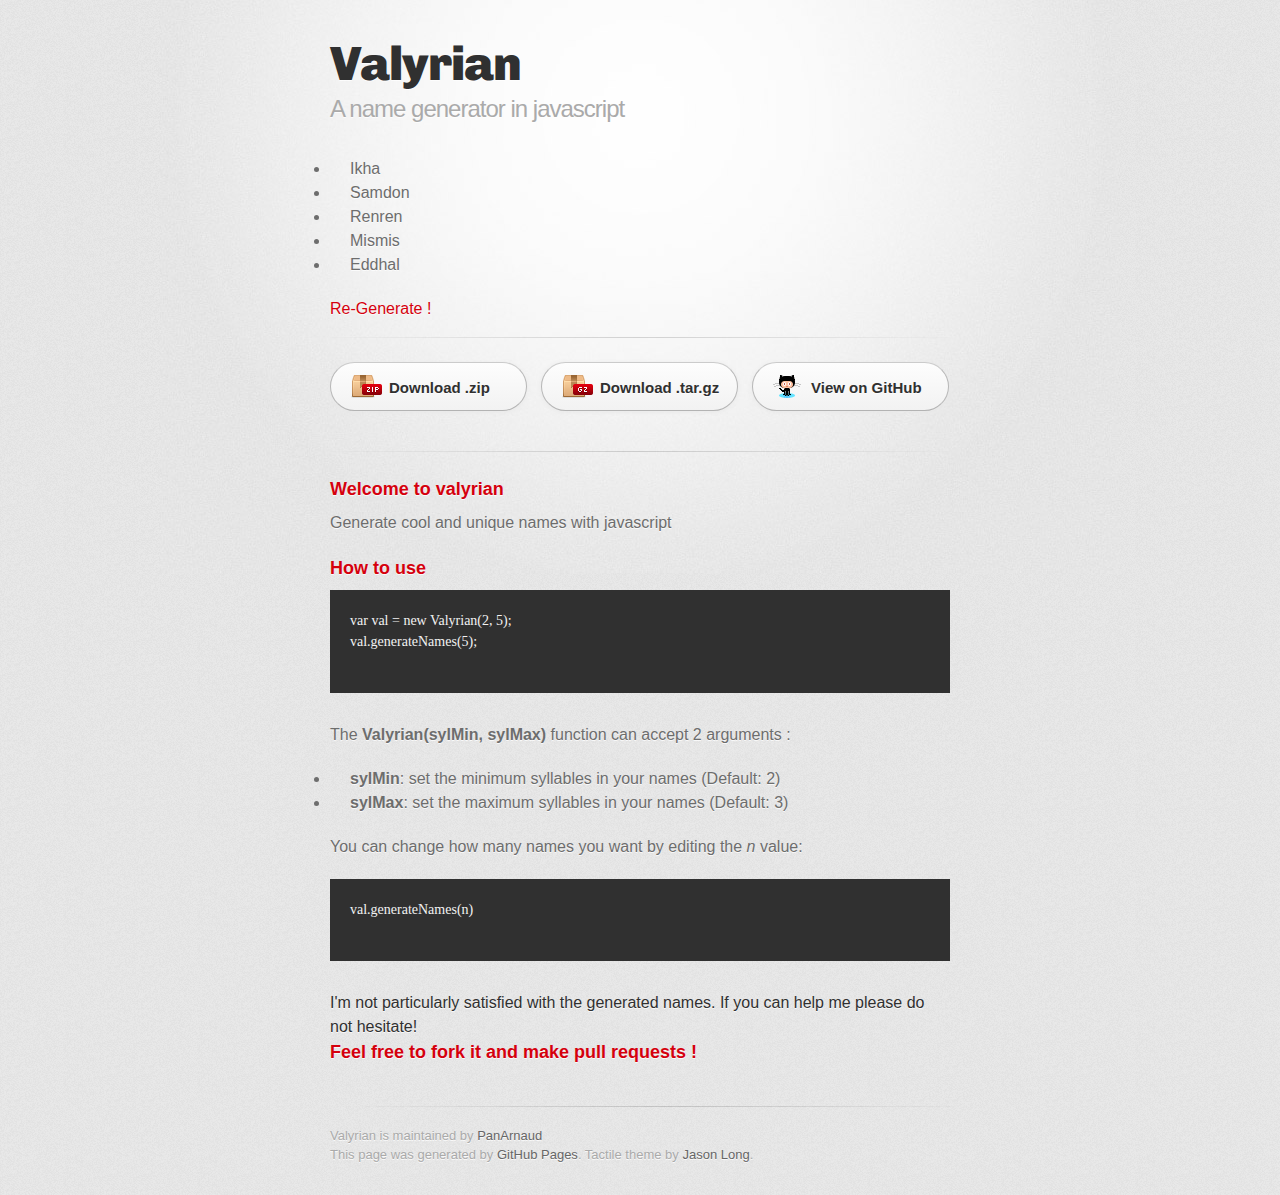
<file: index.html>
<!DOCTYPE html>
<html>
  <head>
    <meta charset='utf-8'>
    <meta http-equiv="X-UA-Compatible" content="chrome=1">
    <link href='https://fonts.googleapis.com/css?family=Chivo:900' rel='stylesheet' type='text/css'>
    <link rel="stylesheet" type="text/css" href="stylesheets/stylesheet.css" media="screen">
    <link rel="stylesheet" type="text/css" href="stylesheets/github-dark.css" media="screen">
    <link rel="stylesheet" type="text/css" href="stylesheets/print.css" media="print">
    <!--[if lt IE 9]>
    <script src="//html5shiv.googlecode.com/svn/trunk/html5.js"></script>
    <![endif]-->
    
    <title>Valyrian by PanArnaud</title>
  </head>

  <body>
    <div id="container">
      <div class="inner">

        <header>
          <h1>Valyrian</h1>
          <h2>A name generator in javascript</h2>
        </header>


        <section id="main_content">
          <div id="result"></div>
          <a href="">Re-Generate !</a>
        </section>

        <hr>

        <section id="downloads" class="clearfix">
          <a href="https://github.com/PanArnaud/valyrian/zipball/master" id="download-zip" class="button"><span>Download .zip</span></a>
          <a href="https://github.com/PanArnaud/valyrian/tarball/master" id="download-tar-gz" class="button"><span>Download .tar.gz</span></a>
          <a href="https://github.com/PanArnaud/valyrian" id="view-on-github" class="button"><span>View on GitHub</span></a>
        </section>

        <hr>

        <section id="main_content">
          <h3>
          <a id="welcome-to-valyrian" class="anchor" href="#welcome-to-valyrian" aria-hidden="true"><span aria-hidden="true" class="octicon octicon-link"></span></a>Welcome to valyrian</h3>

          <p>Generate cool and unique names with javascript</p>

          <h3>
          <a id="how-to-use" class="anchor" href="#how-to-use" aria-hidden="true"><span aria-hidden="true" class="octicon octicon-link"></span></a>How to use</h3>

          <pre><code>var val = new Valyrian(2, 5);
val.generateNames(5);
          </code></pre>

          <p>The <strong>Valyrian(sylMin, sylMax)</strong> function can accept 2 arguments :</p>

          <ul>
          <li>
          <strong>sylMin</strong>: set the minimum syllables in your names (Default: 2)</li>
          <li>
          <strong>sylMax</strong>: set the maximum syllables in your names (Default: 3)</li>
          </ul>

          <p>You can change how many names you want by editing the <em>n</em> value:</p>

          <pre><code>val.generateNames(n)
          </code></pre>

          <h5>I'm not particularly satisfied with the generated names. If you can help me please do not hesitate!</h5>
          <h3>
          <a id="feel-free-to-fork-it-" class="anchor" href="#feel-free-to-fork-it-" aria-hidden="true"><span aria-hidden="true" class="octicon octicon-link"></span></a>
          Feel free to fork it and make pull requests !</h3>
        </section>

        <footer>
          Valyrian is maintained by <a href="https://github.com/PanArnaud">PanArnaud</a><br>
          This page was generated by <a href="https://pages.github.com">GitHub Pages</a>. Tactile theme by <a href="https://twitter.com/jasonlong">Jason Long</a>.
        </footer>

        
      </div>
    </div>
    <script type="text/javascript" src="javascripts/valyrian.js">
    </script>
    <script type="text/javascript">
      var val = new Valyrian(2, 3);
      val.generateNames(5);
      val.appendTo(document.getElementById("result"));
    </script>
  </body>
</html>
</file>
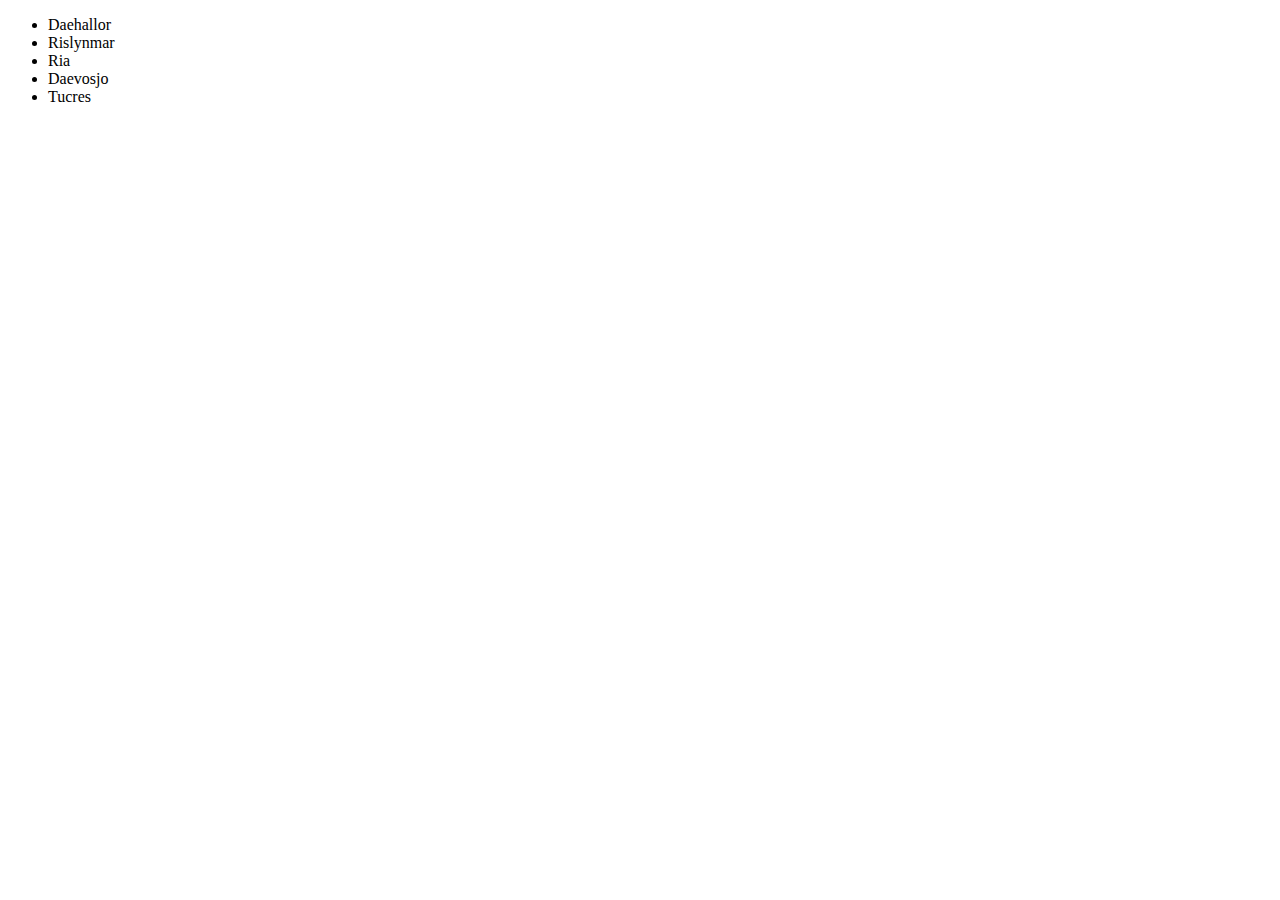
<file: test.html>
<!DOCTYPE html>
<html lang="fr">
	<head>
		<meta charset="UTF-8">
		<title>Valyrian Names Generator</title>
	</head>
	<body>
		<div id="result"><div>
	</body>
	<script type="text/javascript" src="valyrian.js">
	</script>
	<script src="valyrian.js"></script>
	<script>
		var val = new Valyrian(2, 5);
		val.generateNames(5);
		val.appendTo(document.getElementById("result"));
	</script>
</html>
</file>
<file: stylesheets/github-dark.css>
/*
The MIT License (MIT)

Copyright (c) 2015 GitHub, Inc.

Permission is hereby granted, free of charge, to any person obtaining a copy
of this software and associated documentation files (the "Software"), to deal
in the Software without restriction, including without limitation the rights
to use, copy, modify, merge, publish, distribute, sublicense, and/or sell
copies of the Software, and to permit persons to whom the Software is
furnished to do so, subject to the following conditions:

The above copyright notice and this permission notice shall be included in all
copies or substantial portions of the Software.

THE SOFTWARE IS PROVIDED "AS IS", WITHOUT WARRANTY OF ANY KIND, EXPRESS OR
IMPLIED, INCLUDING BUT NOT LIMITED TO THE WARRANTIES OF MERCHANTABILITY,
FITNESS FOR A PARTICULAR PURPOSE AND NONINFRINGEMENT. IN NO EVENT SHALL THE
AUTHORS OR COPYRIGHT HOLDERS BE LIABLE FOR ANY CLAIM, DAMAGES OR OTHER
LIABILITY, WHETHER IN AN ACTION OF CONTRACT, TORT OR OTHERWISE, ARISING FROM,
OUT OF OR IN CONNECTION WITH THE SOFTWARE OR THE USE OR OTHER DEALINGS IN THE
SOFTWARE.

*/

.pl-c /* comment */ {
  color: #969896;
}

.pl-c1      /* constant, markup.raw, meta.diff.header, meta.module-reference, meta.property-name, support, support.constant, support.variable, variable.other.constant */,
.pl-s .pl-v /* string variable */ {
  color: #0099cd;
}

.pl-e  /* entity */,
.pl-en /* entity.name */ {
  color: #9774cb;
}

.pl-s .pl-s1 /* string source */,
.pl-smi      /* storage.modifier.import, storage.modifier.package, storage.type.java, variable.other, variable.parameter.function */ {
  color: #ddd;
}

.pl-ent /* entity.name.tag */ {
  color: #7bcc72;
}

.pl-k /* keyword, storage, storage.type */ {
  color: #cc2372;
}

.pl-pds              /* punctuation.definition.string, string.regexp.character-class */,
.pl-s                /* string */,
.pl-s .pl-pse .pl-s1 /* string punctuation.section.embedded source */,
.pl-sr               /* string.regexp */,
.pl-sr .pl-cce       /* string.regexp constant.character.escape */,
.pl-sr .pl-sra       /* string.regexp string.regexp.arbitrary-repitition */,
.pl-sr .pl-sre       /* string.regexp source.ruby.embedded */ {
  color: #3c66e2;
}

.pl-v /* variable */ {
  color: #fb8764;
}

.pl-id /* invalid.deprecated */ {
  color: #e63525;
}

.pl-ii /* invalid.illegal */ {
  background-color: #e63525;
  color: #f8f8f8;
}

.pl-sr .pl-cce /* string.regexp constant.character.escape */ {
  color: #7bcc72;
  font-weight: bold;
}

.pl-ml /* markup.list */ {
  color: #c26b2b;
}

.pl-mh        /* markup.heading */,
.pl-mh .pl-en /* markup.heading entity.name */,
.pl-ms        /* meta.separator */ {
  color: #264ec5;
  font-weight: bold;
}

.pl-mq /* markup.quote */ {
  color: #00acac;
}

.pl-mi /* markup.italic */ {
  color: #ddd;
  font-style: italic;
}

.pl-mb /* markup.bold */ {
  color: #ddd;
  font-weight: bold;
}

.pl-md /* markup.deleted, meta.diff.header.from-file */ {
  background-color: #ffecec;
  color: #bd2c00;
}

.pl-mi1 /* markup.inserted, meta.diff.header.to-file */ {
  background-color: #eaffea;
  color: #55a532;
}

.pl-mdr /* meta.diff.range */ {
  color: #9774cb;
  font-weight: bold;
}

.pl-mo /* meta.output */ {
  color: #264ec5;
}
</file>
<file: stylesheets/print.css>
html, body, div, span, applet, object, iframe,
h1, h2, h3, h4, h5, h6, p, blockquote, pre,
a, abbr, acronym, address, big, cite, code,
del, dfn, em, img, ins, kbd, q, s, samp,
small, strike, strong, sub, sup, tt, var,
b, u, i, center,
dl, dt, dd, ol, ul, li,
fieldset, form, label, legend,
table, caption, tbody, tfoot, thead, tr, th, td,
article, aside, canvas, details, embed,
figure, figcaption, footer, header, hgroup,
menu, nav, output, ruby, section, summary,
time, mark, audio, video {
  padding: 0;
  margin: 0;
  font: inherit;
  font-size: 100%;
  vertical-align: baseline;
  border: 0;
}
/* HTML5 display-role reset for older browsers */
article, aside, details, figcaption, figure,
footer, header, hgroup, menu, nav, section {
  display: block;
}
body {
  line-height: 1;
}
ol, ul {
  list-style: none;
}
blockquote, q {
  quotes: none;
}
blockquote:before, blockquote:after,
q:before, q:after {
  content: '';
  content: none;
}
table {
  border-spacing: 0;
  border-collapse: collapse;
}
body {
  font-family: 'Helvetica Neue', Helvetica, Arial, serif;
  font-size: 13px;
  line-height: 1.5;
  color: #000;
}

a {
  font-weight: bold;
  color: #d5000d;
}

a:hover {
  color: #c5000c;
}

header {
  padding-top: 35px;
  padding-bottom: 10px;
}

header h1 {
  font-size: 48px;
  font-weight: bold;
  line-height: 1.2;
  color: #303030;
  letter-spacing: -1px;
}

header h2 {
  font-size: 24px;
  font-weight: normal;
  line-height: 1.3;
  color: #aaa;
  letter-spacing: -1px;
}
#downloads {
  display: none;
}
#main_content {
  padding-top: 20px;
}

code, pre {
  margin-bottom: 30px;
  font-family: Monaco, "Bitstream Vera Sans Mono", "Lucida Console", Terminal;
  font-size: 12px;
  color: #222;
}

code {
  padding: 0 3px;
}

pre {
  padding: 20px;
  overflow: auto;
  border: solid 1px #ddd;
}
pre code {
  padding: 0;
}

ul, ol, dl {
  margin-bottom: 20px;
}


/* COMMON STYLES */

table {
  width: 100%;
  border: 1px solid #ebebeb;
}

th {
  font-weight: 500;
}

td {
  font-weight: 300;
  text-align: center;
  border: 1px solid #ebebeb;
}

form {
  padding: 20px;
  background: #f2f2f2;

}


/* GENERAL ELEMENT TYPE STYLES */

h1 {
  font-size: 2.8em;
}

h2 {
  margin-bottom: 8px;
  font-size: 22px;
  font-weight: bold;
  color: #303030;
}

h3 {
  margin-bottom: 8px;
  font-size: 18px;
  font-weight: bold;
  color: #d5000d;
}

h4 {
  font-size: 16px;
  font-weight: bold;
  color: #303030;
}

h5 {
  font-size: 1em;
  color: #303030;
}

h6 {
  font-size: .8em;
  color: #303030;
}

p {
  margin-bottom: 20px;
  font-weight: 300;
}

a {
  text-decoration: none;
}

p a {
  font-weight: 400;
}

blockquote {
  padding: 0 0 0 30px;
  margin-bottom: 20px;
  font-size: 1.6em;
  border-left: 10px solid #e9e9e9;
}

ul li {
  list-style-position: inside;
  list-style: disc;
  padding-left: 20px;
}

ol li {
  list-style-position: inside;
  list-style: decimal;
  padding-left: 3px;
}

dl dd {
  font-style: italic;
  font-weight: 100;
}

footer {
  padding-top: 20px;
  padding-bottom: 30px;
  margin-top: 40px;
  font-size: 13px;
  color: #aaa;
}

footer a {
  color: #666;
}

/* MISC */
.clearfix:after {
  display: block;
  height: 0;
  clear: both;
  visibility: hidden;
  content: '.';
}

.clearfix {display: inline-block;}
* html .clearfix {height: 1%;}
.clearfix {display: block;}
</file>
<file: stylesheets/stylesheet.css>
/* http://meyerweb.com/eric/tools/css/reset/
   v2.0 | 20110126
   License: none (public domain)
*/
html, body, div, span, applet, object, iframe,
h1, h2, h3, h4, h5, h6, p, blockquote, pre,
a, abbr, acronym, address, big, cite, code,
del, dfn, em, img, ins, kbd, q, s, samp,
small, strike, strong, sub, sup, tt, var,
b, u, i, center,
dl, dt, dd, ol, ul, li,
fieldset, form, label, legend,
table, caption, tbody, tfoot, thead, tr, th, td,
article, aside, canvas, details, embed,
figure, figcaption, footer, header, hgroup,
menu, nav, output, ruby, section, summary,
time, mark, audio, video {
	padding: 0;
	margin: 0;
	font: inherit;
	font-size: 100%;
	vertical-align: baseline;
	border: 0;
}
/* HTML5 display-role reset for older browsers */
article, aside, details, figcaption, figure,
footer, header, hgroup, menu, nav, section {
	display: block;
}
body {
	line-height: 1;
}
ol, ul {
	list-style: none;
}
blockquote, q {
	quotes: none;
}
blockquote:before, blockquote:after,
q:before, q:after {
	content: '';
	content: none;
}
table {
	border-spacing: 0;
	border-collapse: collapse;
}

/* LAYOUT STYLES */
body {
  font-family: 'Helvetica Neue', Helvetica, Arial, serif;
  font-size: 1em;
  line-height: 1.5;
  color: #6d6d6d;
  text-shadow: 0 1px 0 rgba(255, 255, 255, 0.8);
  background: #e7e7e7 url(../images/body-bg.png) 0 0 repeat;
}

a {
  color: #d5000d;
}
a:hover {
  color: #c5000c;
}

header {
  padding-top: 35px;
  padding-bottom: 25px;
}

header h1 {
  font-family: 'Chivo', 'Helvetica Neue', Helvetica, Arial, serif;
  font-size: 48px; font-weight: 900;
  line-height: 1.2;
  color: #303030;
  letter-spacing: -1px;
}

header h2 {
  font-size: 24px;
  font-weight: normal;
  line-height: 1.3;
  color: #aaa;
  letter-spacing: -1px;
}

#container {
  min-height: 595px;
  background: transparent url(../images/highlight-bg.jpg) 50% 0 no-repeat;
}

.inner {
  width: 620px;
  margin: 0 auto;
}

#container .inner img {
  max-width: 100%;
}

#downloads {
  margin-bottom: 40px;
}

a.button {
  display: block;
  float: left;
  width: 179px;
  padding: 12px 8px 12px 8px;
  margin-right: 14px;
  font-size: 15px;
  font-weight: bold;
  line-height: 25px;
  color: #303030;
  background: #fdfdfd; /* Old browsers */
  background: -moz-linear-gradient(top,  #fdfdfd 0%, #f2f2f2 100%); /* FF3.6+ */
  background: -webkit-gradient(linear, left top, left bottom, color-stop(0%,#fdfdfd), color-stop(100%,#f2f2f2)); /* Chrome,Safari4+ */
  background: -webkit-linear-gradient(top,  #fdfdfd 0%,#f2f2f2 100%); /* Chrome10+,Safari5.1+ */
  background: -o-linear-gradient(top,  #fdfdfd 0%,#f2f2f2 100%); /* Opera 11.10+ */
  background: -ms-linear-gradient(top,  #fdfdfd 0%,#f2f2f2 100%); /* IE10+ */
  background: linear-gradient(top,  #fdfdfd 0%,#f2f2f2 100%); /* W3C */
  filter: progid:DXImageTransform.Microsoft.gradient( startColorstr='#fdfdfd', endColorstr='#f2f2f2',GradientType=0 ); /* IE6-9 */
  border-top: solid 1px #cbcbcb;
  border-right: solid 1px #b7b7b7;
  border-bottom: solid 1px #b3b3b3;
  border-left: solid 1px #b7b7b7;
  border-radius: 30px;
  -webkit-box-shadow: 10px 10px 5px #888;
  -moz-box-shadow: 10px 10px 5px #888;
  box-shadow: 0px 1px 5px #e8e8e8;
  -moz-border-radius: 30px;
  -webkit-border-radius: 30px;
}
a.button:hover {
  background: #fafafa; /* Old browsers */
  background: -moz-linear-gradient(top,  #fdfdfd 0%, #f6f6f6 100%); /* FF3.6+ */
  background: -webkit-gradient(linear, left top, left bottom, color-stop(0%,#fdfdfd), color-stop(100%,#f6f6f6)); /* Chrome,Safari4+ */
  background: -webkit-linear-gradient(top,  #fdfdfd 0%,#f6f6f6 100%); /* Chrome10+,Safari5.1+ */
  background: -o-linear-gradient(top,  #fdfdfd 0%,#f6f6f6 100%); /* Opera 11.10+ */
  background: -ms-linear-gradient(top,  #fdfdfd 0%,#f6f6f6 100%); /* IE10+ */
  background: linear-gradient(top,  #fdfdfd 0%,#f6f6f6, 100%); /* W3C */
  filter: progid:DXImageTransform.Microsoft.gradient( startColorstr='#fdfdfd', endColorstr='#f6f6f6',GradientType=0 ); /* IE6-9 */
  border-top: solid 1px #b7b7b7;
  border-right: solid 1px #b3b3b3;
  border-bottom: solid 1px #b3b3b3;
  border-left: solid 1px #b3b3b3;
}

a.button span {
  display: block;
  height: 23px;
  padding-left: 50px;
}

#download-zip span {
  background: transparent url(../images/zip-icon.png) 12px 50% no-repeat;
}
#download-tar-gz span {
  background: transparent url(../images/tar-gz-icon.png) 12px 50% no-repeat;
}
#view-on-github span {
  background: transparent url(../images/octocat-icon.png) 12px 50% no-repeat;
}
#view-on-github {
  margin-right: 0;
}

code, pre {
  margin-bottom: 30px;
  font-family: Monaco, "Bitstream Vera Sans Mono", "Lucida Console", Terminal;
  font-size: 14px;
  color: #222;
}

code {
  padding: 0 3px;
  background-color: #f2f2f2;
  border: solid 1px #ddd;
}

pre {
  padding: 20px;
  overflow: auto;
  color: #f2f2f2;
  text-shadow: none;
  background: #303030;
}
pre code {
  padding: 0;
  color: #f2f2f2;
  background-color: #303030;
  border: none;
}

ul, ol, dl {
  margin-bottom: 20px;
}


/* COMMON STYLES */

hr {
  height: 1px;
  padding-bottom: 1em;
  margin-top: 1em;
  line-height: 1px;
  background: transparent url('../images/hr.png') 50% 0 no-repeat;
  border: none;
}

strong {
  font-weight: bold;
}

em {
  font-style: italic;
}

table {
  width: 100%;
  border: 1px solid #ebebeb;
}

th {
  font-weight: 500;
}

td {
  font-weight: 300;
  text-align: center;
  border: 1px solid #ebebeb;
}

form {
  padding: 20px;
  background: #f2f2f2;

}


/* GENERAL ELEMENT TYPE STYLES */

h1 {
  font-size: 32px;
}

h2 {
  margin-bottom: 8px;
  font-size: 22px;
  font-weight: bold;
  color: #303030;
}

h3 {
  margin-bottom: 8px;
  font-size: 18px;
  font-weight: bold;
  color: #d5000d;
}

h4 {
  font-size: 16px;
  font-weight: bold;
  color: #303030;
}

h5 {
  font-size: 1em;
  color: #303030;
}

h6 {
  font-size: .8em;
  color: #303030;
}

p {
  margin-bottom: 20px;
  font-weight: 300;
}

a {
  text-decoration: none;
}

p a {
  font-weight: 400;
}

blockquote {
  padding: 0 0 0 30px;
  margin-bottom: 20px;
  font-size: 1.6em;
  border-left: 10px solid #e9e9e9;
}

ul li {
  list-style-position: inside;
  list-style: disc;
  padding-left: 20px;
}

ol li {
  list-style-position: inside;
  list-style: decimal;
  padding-left: 3px;
}

dl dt {
  color: #303030;
}

footer {
  padding-top: 20px;
  padding-bottom: 30px;
  margin-top: 40px;
  font-size: 13px;
  color: #aaa;
  background: transparent url('../images/hr.png') 0 0 no-repeat;
}

footer a {
  color: #666;
}
footer a:hover {
  color: #444;
}

/* MISC */
.clearfix:after {
  display: block;
  height: 0;
  clear: both;
  visibility: hidden;
  content: '.';
}

.clearfix {display: inline-block;}
* html .clearfix {height: 1%;}
.clearfix {display: block;}

/* #Media Queries
================================================== */

/* Smaller than standard 960 (devices and browsers) */
@media only screen and (max-width: 959px) { }

/* Tablet Portrait size to standard 960 (devices and browsers) */
@media only screen and (min-width: 768px) and (max-width: 959px) { }

/* All Mobile Sizes (devices and browser) */
@media only screen and (max-width: 767px) {
  header {
    padding-top: 10px;
    padding-bottom: 10px;
  }
  #downloads {
    margin-bottom: 25px;
  }
  #download-zip, #download-tar-gz {
    display: none;
  }
  .inner {
    width: 94%;
    margin: 0 auto;
  }
}

/* Mobile Landscape Size to Tablet Portrait (devices and browsers) */
@media only screen and (min-width: 480px) and (max-width: 767px) { }

/* Mobile Portrait Size to Mobile Landscape Size (devices and browsers) */
@media only screen and (max-width: 479px) { }
</file>
